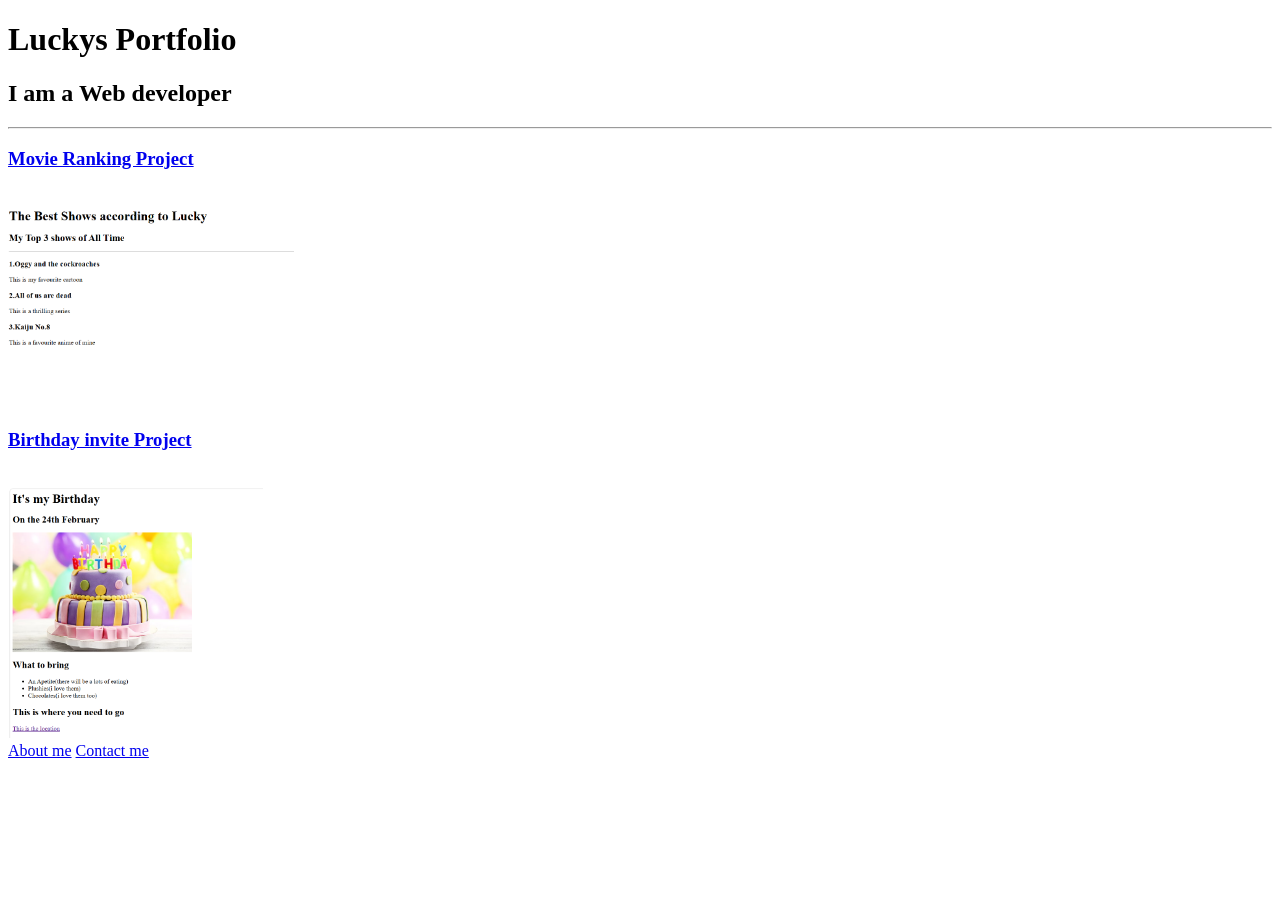
<file: 03_HTML_Portfolio_Project/index.html>
<!-- TODO 1: Create the HTML Boilerplate -->
<!DOCTYPE html>
<html lang="en">
<head>
    <meta charset="UTF-8">
    <meta name="viewport" content="width=device-width, initial-scale=1.0">
    <title>Portfolio</title>
</head>
<body>
    <h1>Luckys Portfolio</h1>
    <h2>I am a Web developer</h2>
    <hr />
    <a href="./public/movie-ranking.html">
        <h3>Movie Ranking Project</h3>
    </a>
    <br />
    <img height="200px" src="./assets/images/movie-ranking.png" alt="movie ranking project" />
    <br />
    <a href="./public/birthday-invite.html">
        <h3>Birthday invite Project</h3>
    </a>
    <br />
    <img height="250px" src="./assets/images/birthday-invite.png" alt="birthday invite" />
    <br />
    <a href="./public/about.html">About me</a>
    <a href="./public/contact.html">Contact me</a>
</body>
</html>
</file>
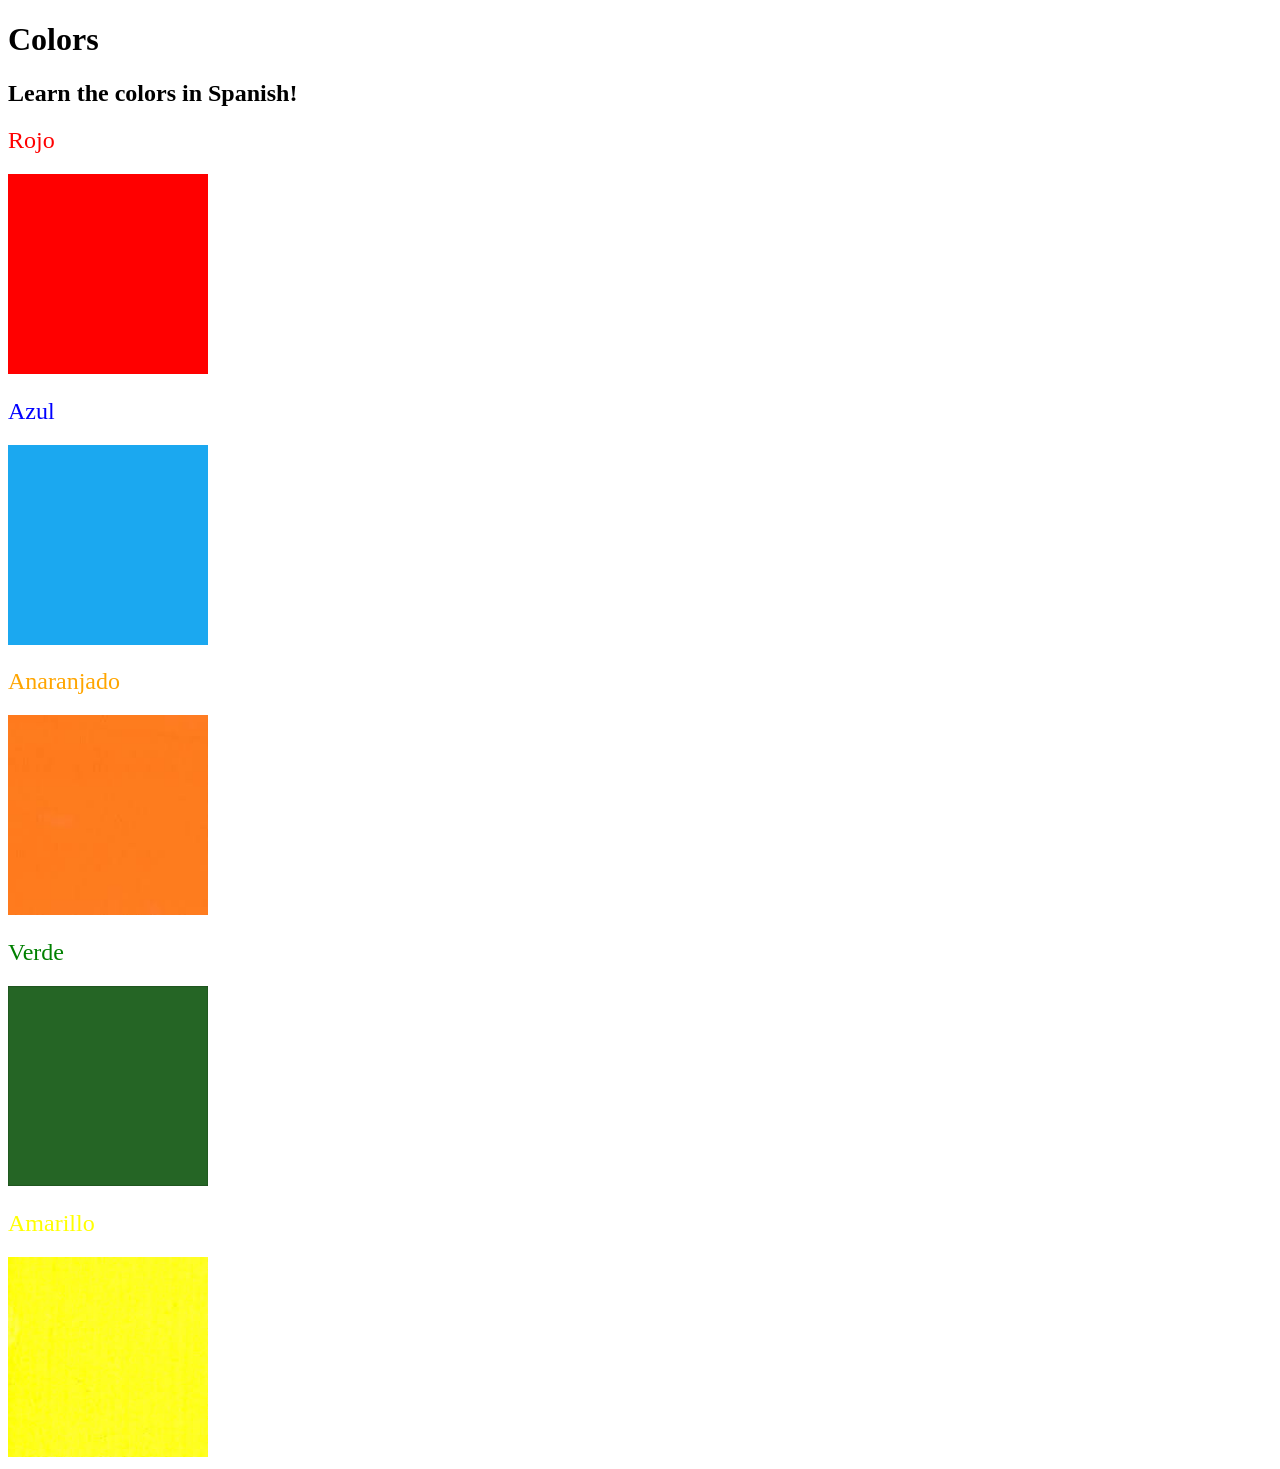
<file: 04_Spanish_Color_Learner/index.html>
<!DOCTYPE html>
<html lang="en">
  <head>
    <meta charset="UTF-8" />
    <title>Spanish Vocabulary</title>
    <link rel="stylesheet" href="./style.css" />
  </head>

  <body>
    <h1>Colors</h1>
    <h2>Learn the colors in Spanish!</h2>
    <h2 class="color-title" id="red">Rojo</h2>
    <img src="./assets/images/red.png" alt="red" />

    <h2 class="color-title" id="blue">Azul</h2>
    <img src="./assets/images/blue.png" alt="blue" />

    <h2 class="color-title" id="orange">Anaranjado</h2>
    <img src="./assets/images/orange.png" alt="orange" />

    <h2 class="color-title" id="green">Verde</h2>
    <img src="./assets/images/green.png" alt="green" />

    <h2 class="color-title" id="yellow">Amarillo</h2>
    <img src="./assets/images/yellow.png" alt="yellow" />
  </body>
</html>

<!-- 
TODOs
IMPORTANT: You should not need to make ANY CHANGES to index.html
All code should be written in your CSS file.

1. Create a CSS file and incorporate it as an external stylesheet.
2. Use CSS to style each of the color titles to meaning. 
Hint: Use the id to help if you don't know the words in spanish.
3. Use CSS to change all the color titles to have "font-weight: normal;"
4. Use CSS (not HTML) to make all the images 200px heigh and 200px wide. 
Hint: 
https://developer.mozilla.org/en-US/docs/Web/CSS/height
https://developer.mozilla.org/en-US/docs/Web/CSS/width
-->
</file>
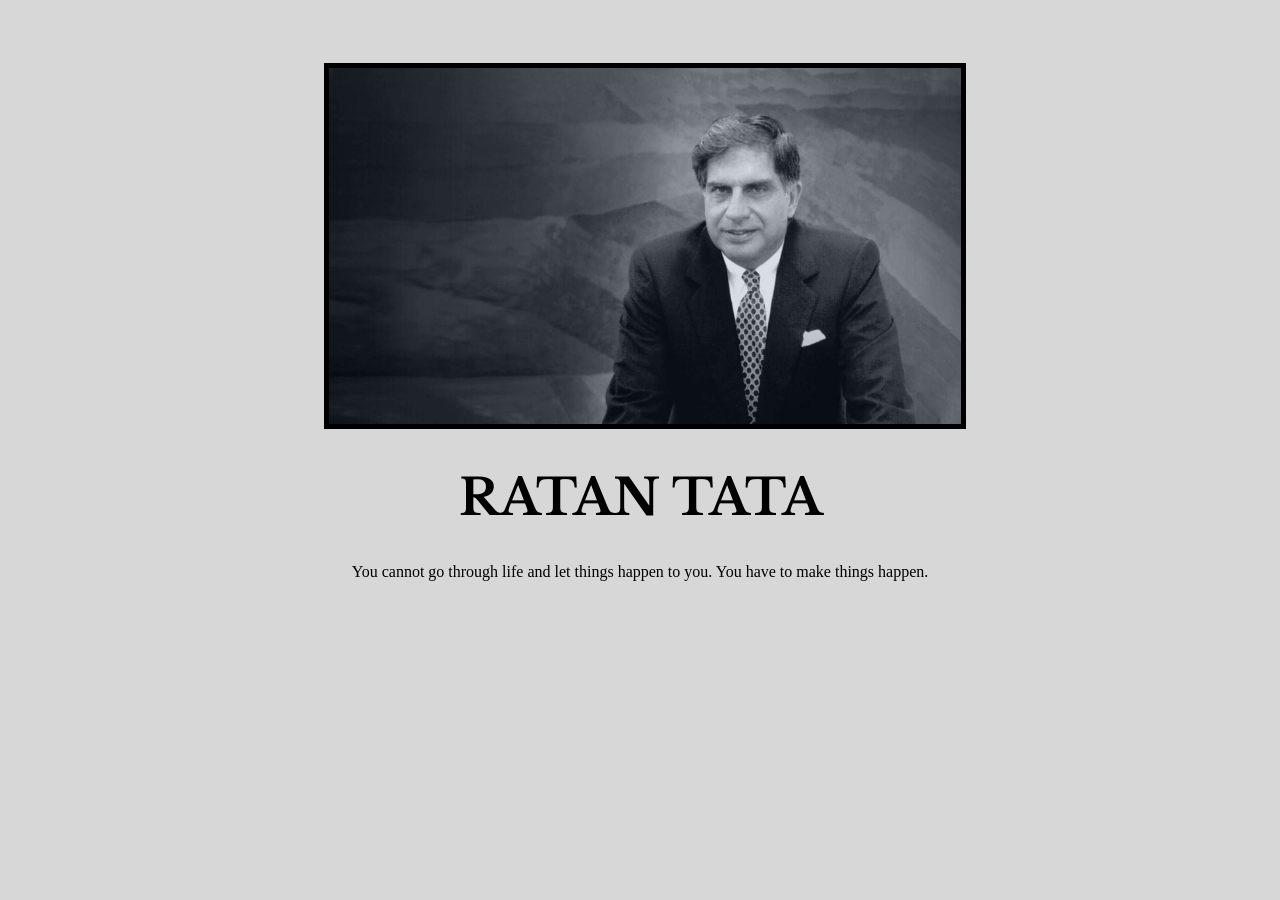
<file: 05_Motivational_Poster_Project/index.html>
<!-- 
  TODO: Create a motivational post website.
Style it how ever you like. 
Look at the goal image for inspiration.
But it must have the following features:
1. The main h1 text should be using the Regular Libre Baskerville Font from Google Fonts:
  https://fonts.google.com/specimen/Libre+Baskerville
2. The text should be white and background black.
3. Add your own image into the images folder inside assets. It should have a 5px white border.
4. The text should be center aligned.
5. Create a div to contain the h1, p and img elements. Adjust the margins so that the image and text are centered on the page. 
  Hint: You horizontally center a div by giving it a width of 50% and a margin-left of 25%.
  Hint: Set the image to have a width of 100% so it fills the div. 
6. Read about the text-transform property on MDN docs to make the h1 uppercase with CSS.
  https://developer.mozilla.org/en-US/docs/Web/CSS/text-transform 
-->
  <!DOCTYPE html>
  <html lang="en">
  <head>
    <meta charset="UTF-8">
    <meta name="viewport" content="width=device-width, initial-scale=1.0">
    <title>Poster</title>
    <link rel="stylesheet" href="./style.css">
    <link rel="preconnect" href="https://fonts.googleapis.com">
    <link rel="preconnect" href="https://fonts.gstatic.com" crossorigin>
    <link href="https://fonts.googleapis.com/css2?family=Libre+Baskerville:ital,wght@0,400..700;1,400..700&display=swap" rel="stylesheet">
  </head>
  <body>
    <div class="poster">
      <img class="image" src="./assets/images/ratan_tata.jpg" alt="Ratan Tata">
      <h1 class="caption">RATAN TATA</h1>
      <p class="content">You cannot go through life and let things happen to you. You have to make things happen.</p>
    </div>
    
  </body>
  </html>
</file>
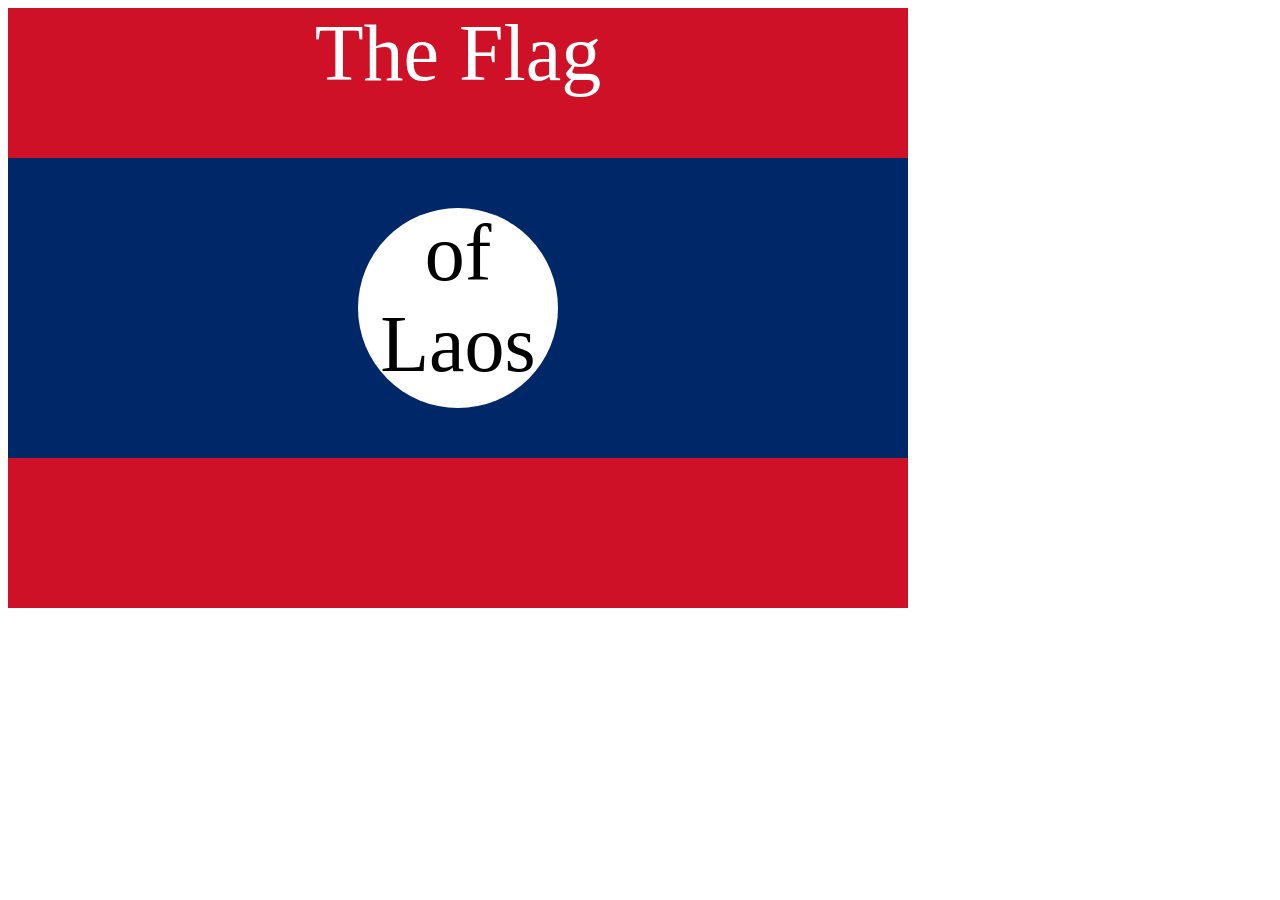
<file: 06_CSS_Flag_Project/index.html>
<!DOCTYPE html>
<html lang="en">

<head>
  <meta charset="UTF-8">
  <title>CSS Flag Project</title>
  <style>
    /* Write your CSS Code here */
    .flag{
      background-color: #CE1126;
      position: relative;
      height:600px;
      width:900px;
    }
    .flag>div{
      background-color:#002868;
      height:50%;
      position:absolute;
      width:100%;
      top:150px;
    }
    .flag>div>div{
      background-color: white;
      border-radius:50%;
      position:absolute;
      left:350px;
      top:50px;
      height:200px;
      width:200px;
    }
   p{
    font-size:5rem;
    padding:0;
    margin:0;
    color:white;
    text-align:center;

   }

   .flag>div div p{
    color:black;
    text-align: center;
   }
    
  </style>
</head>

<!-- 
  IMPORTANT! Do not change any HTML
Don't add any classes/ids/elements 
Use what you know about combining selectors 
and CSS specificity instead.
Hint 1: The flag is 900px by 600px and the circle is 200px by 200px.
Hint 2: You can use CSS inspection to get the colors from
https://appbrewery.github.io/flag-of-laos/
-->

<body>
  <div class="flag">
    <p>The Flag</p>
    <div>
      <div>
        <p>of Laos</p>
      </div>
    </div>
  </div>
</body>

</html>
</file>
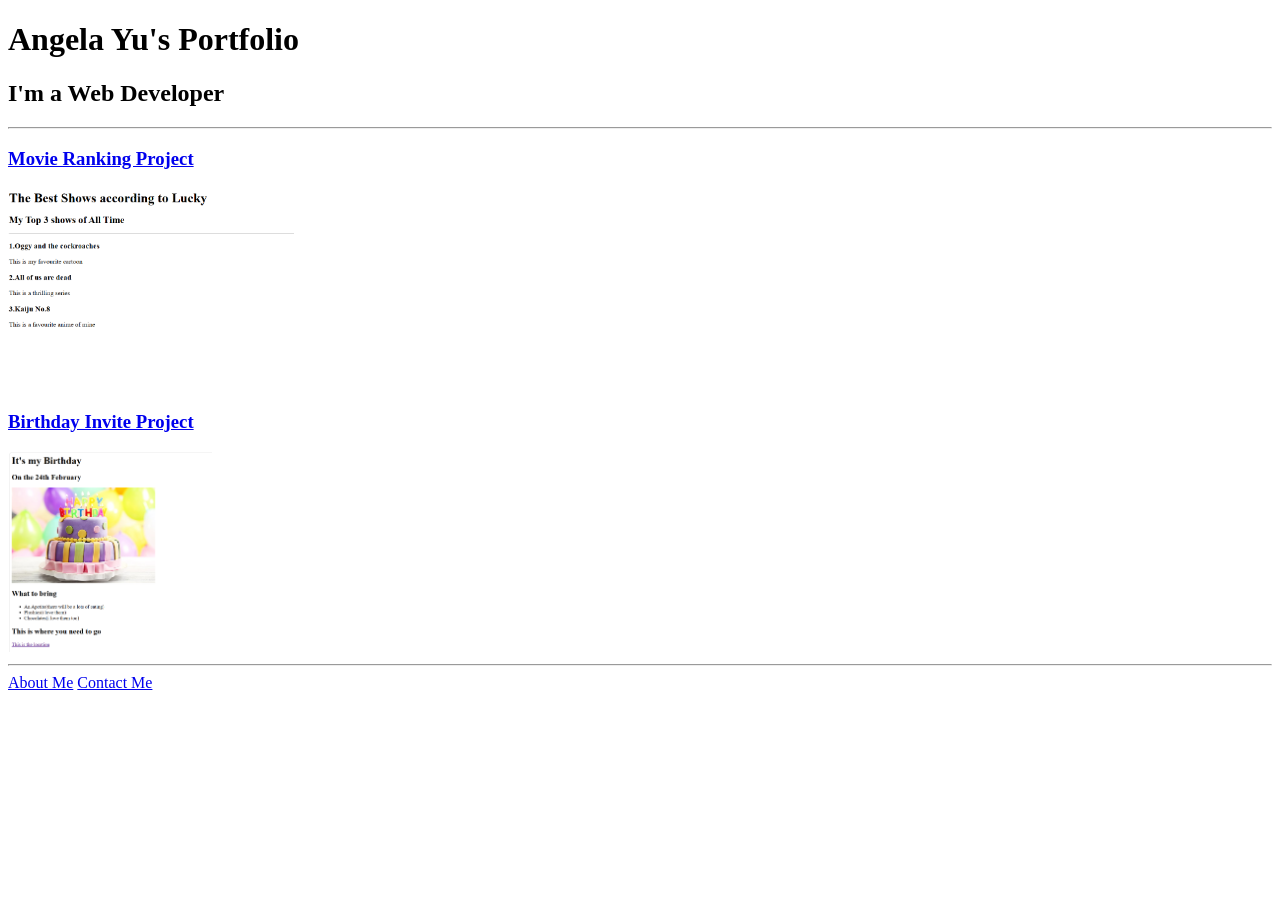
<file: 03_HTML_Portfolio_Project/solution.html>
<!DOCTYPE html>
<html lang="en">

<head>
  <meta charset="UTF-8">
  <title>Angela's Portfolio</title>
</head>

<body>
  <h1>Angela Yu's Portfolio</h1>
  <h2>I'm a Web Developer</h2>
  <hr />
  <h3><a href="./public/movie-ranking.html">Movie Ranking Project</a></h3>
  <img src="./assets/images/movie-ranking.png" height="200" alt="movie ranking project preview"/>
  <h3><a href="./public/birthday-invite.html">Birthday Invite Project</a></h3>
  <img src="./assets/images/birthday-invite.png" height="200" alt="birthday invite project preview"/>
  <hr />
  <a href="./public/about.html">About Me</a>
  <a href="./public/contact.html">Contact Me</a>
</body>

</html>
</file>
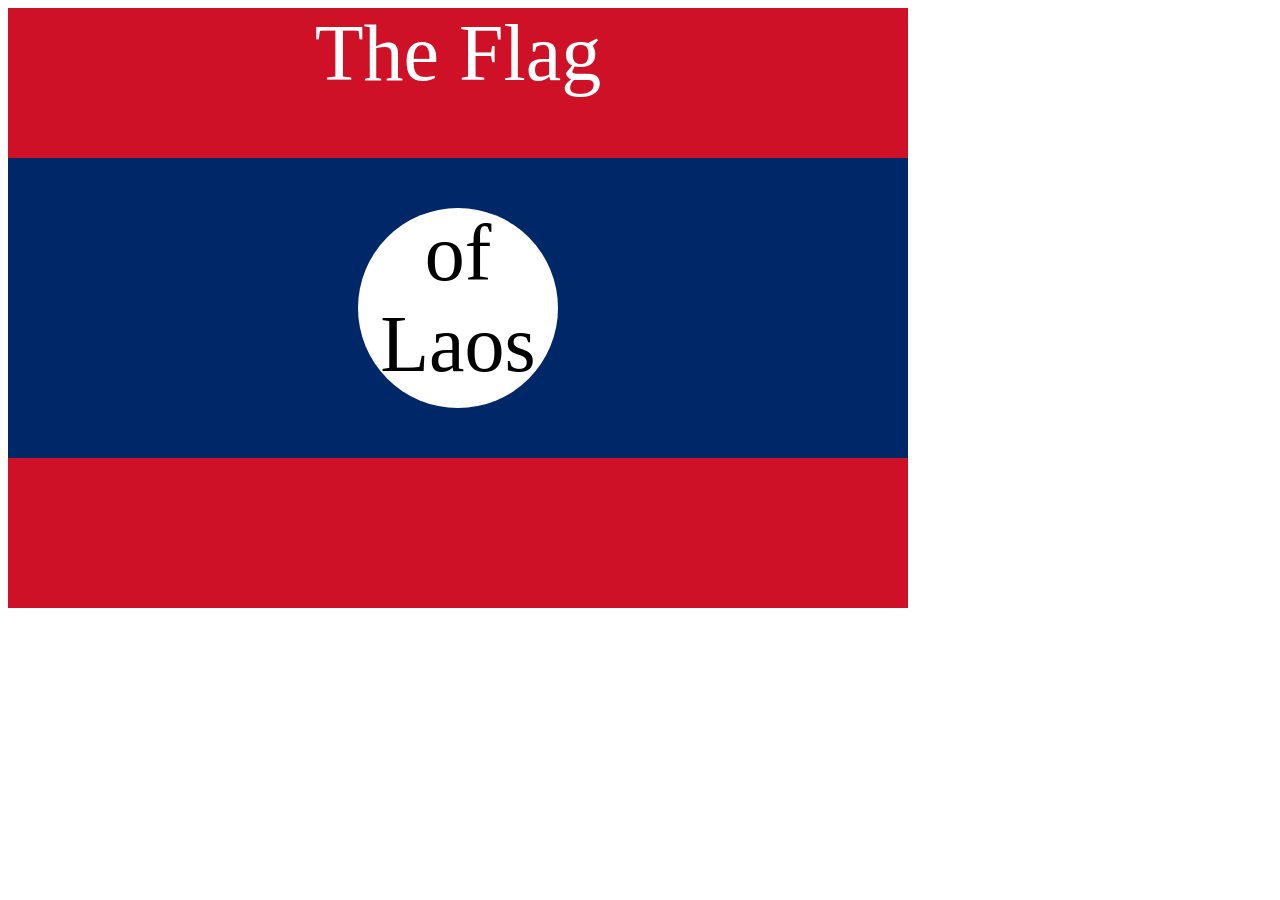
<file: 06_CSS_Flag_Project/solution.html>
<!DOCTYPE html>
<html lang="en">

<head>
  <meta charset="UTF-8">
  <title>CSS Flag Project</title>
  <style>
    .flag {
      width: 900px;
      height: 600px;
      position: relative;
      background-color: #CE1126;

    }

    .flag > div {
      background-color: #002868;
      height: 300px;
      width: 100%;
      position: absolute;
      top: 150px;
    }

    .flag > div > div {
      background-color: white;
      position: absolute;

      height: 200px;
      width: 200px;
      border-radius: 50%;
      top: 50px;
      left: 350px;
    }

    p {
      font-size: 5rem;
      color: white;
      text-align: center;
      padding: 0;
      margin: 0;
    }

    .flag>div div p {
      color: black;
    }
  </style>
</head>

<body>
  <div class="flag">
    <p>The Flag</p>
    <div>
      <div>
        <p>of Laos</p>
      </div>
    </div>
  </div>
</body>

</html>
</file>
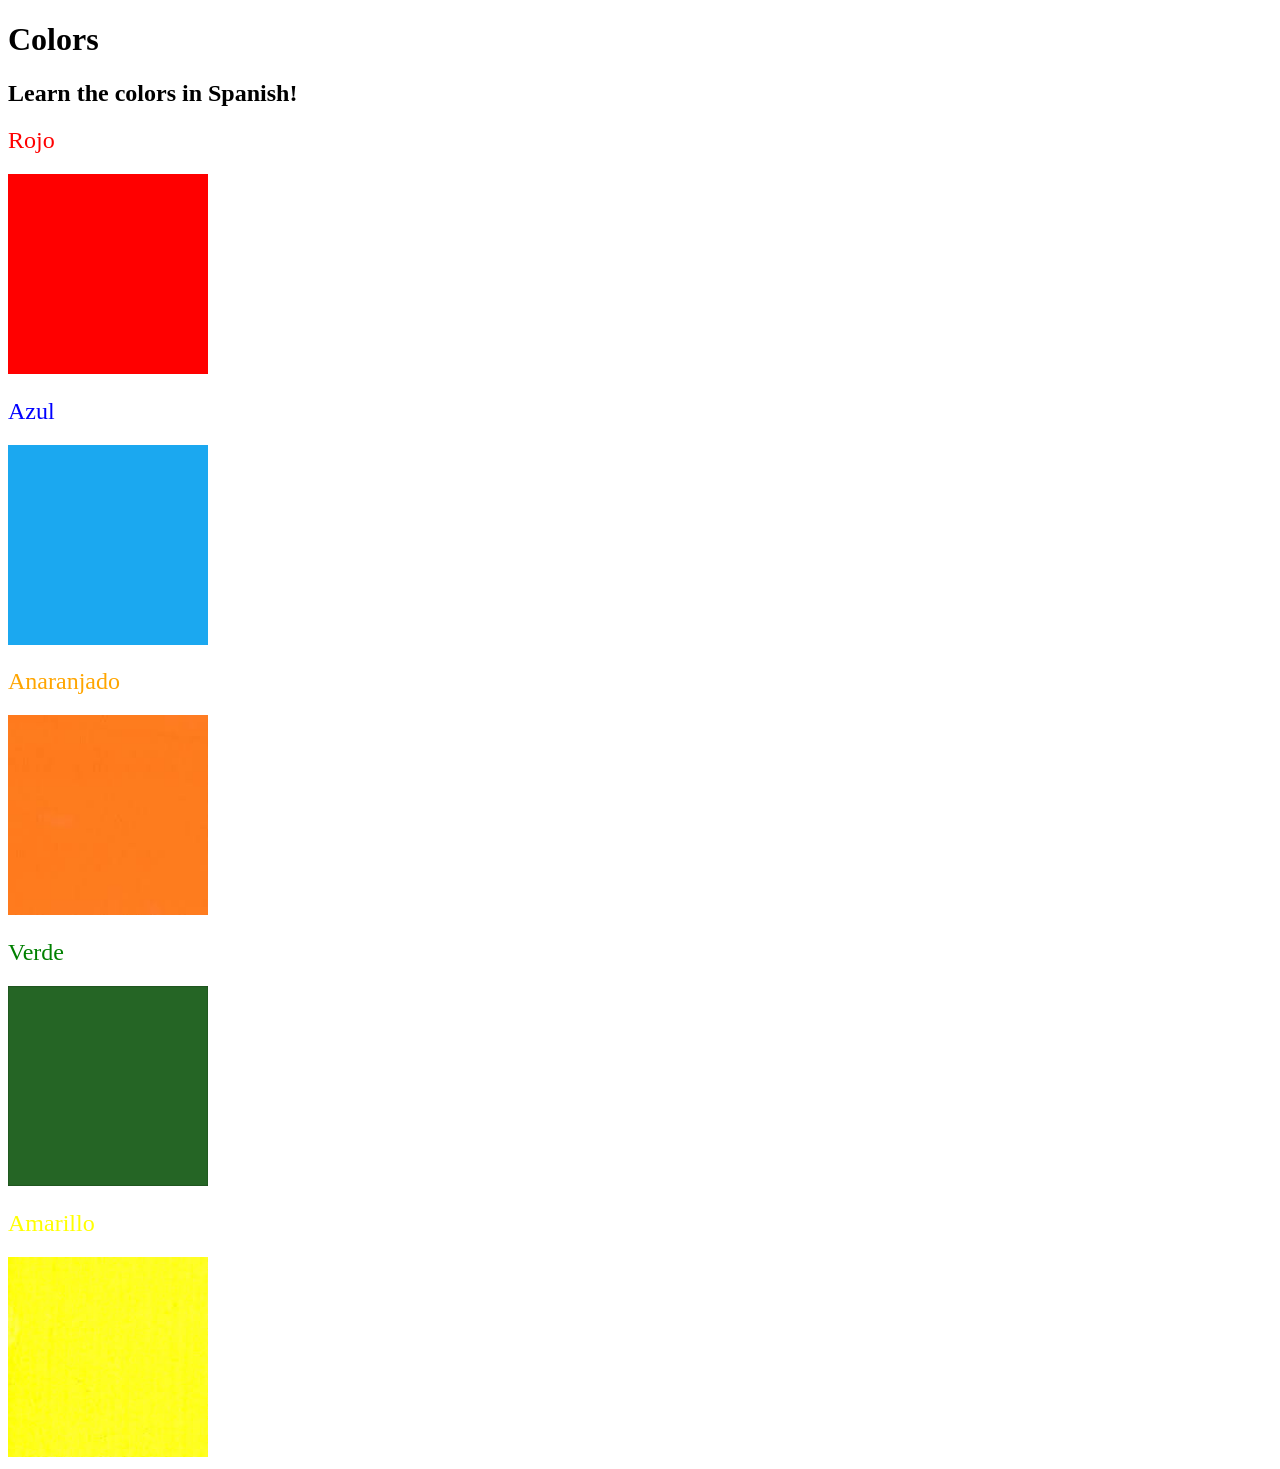
<file: 04_Spanish_Color_Learner/solution/solution.html>
<!DOCTYPE html>
<html lang="en">
  <head>
    <meta charset="UTF-8" />
    <title>Spanish Vocabulary</title>
    <link rel="stylesheet" href="./style.css" />
  </head>

  <body>
    <h1>Colors</h1>
    <h2>Learn the colors in Spanish!</h2>
    <h2 class="color-title" id="red">Rojo</h2>
    <img src="./assets/images/red.png" alt="red" />

    <h2 class="color-title" id="blue">Azul</h2>
    <img src="./assets/images/blue.png" alt="blue" />

    <h2 class="color-title" id="orange">Anaranjado</h2>
    <img src="./assets/images/orange.png" alt="orange" />

    <h2 class="color-title" id="green">Verde</h2>
    <img src="./assets/images/green.png" alt="green" />

    <h2 class="color-title" id="yellow">Amarillo</h2>
    <img src="./assets/images/yellow.png" alt="yellow" />
  </body>
</html>
</file>
<file: 04_Spanish_Color_Learner/style.css>
.color-title{
    font-weight:normal;
}

#red{
    color:Red;
}

#blue{
    color:blue;
}

#orange{
    color:orange;
}

#green{
    color:green;
}

#yellow{
    color:yellow;
}

img{
    height:200px;
    width: 200px;
}
</file>
<file: 05_Motivational_Poster_Project/style.css>
html{
    background-color: rgb(215, 215, 215);
}

.poster{
    margin-left:25%;
    width:50%;
    margin-top:5%;
}

.image{
    border:5px solid rgb(0, 0, 0);
    width:100%;

}

.caption{
    color:rgb(0, 0, 0);
    font-family:  "Libre Baskerville", serif;
    font-size: 50px;
    text-align: center;
}

.content{
    color:rgb(0, 0, 0);
    text-align: center;
}
</file>
<file: 04_Spanish_Color_Learner/solution/style.css>
img {
  height: 200px;
  width: 200px;
}

.color-title {
  font-weight: normal;
}

#red {
  color: red;
}

#blue {
  color: blue;
}

#orange {
  color: orange;
}

#green {
  color: green;
}

#yellow {
  color: yellow;
}
</file>
